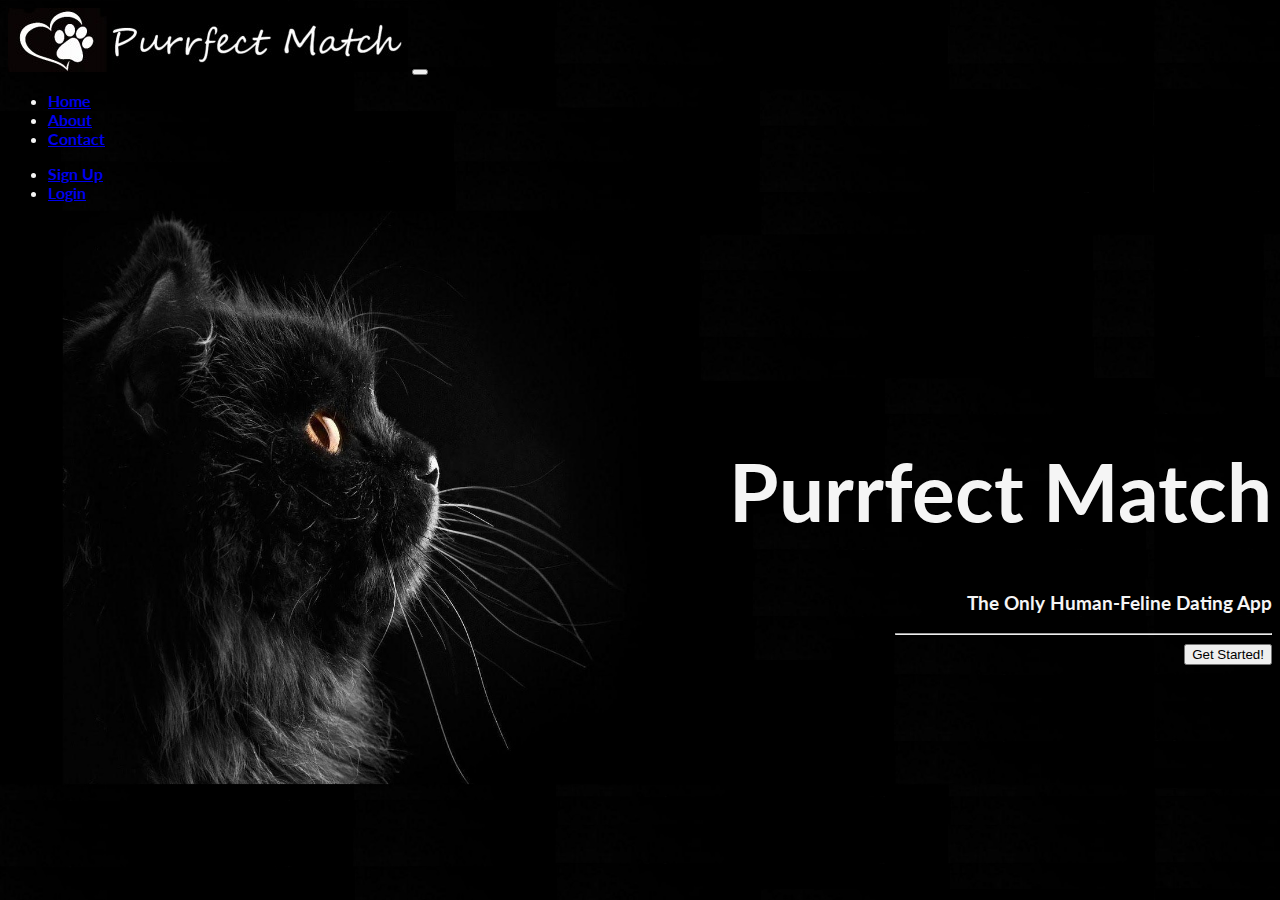
<file: index.html>
<!DOCTYPE html>
<html>

<head>
    <meta charset="utf-8" />
    <meta http-equiv="X-UA-Compatible" content="IE=edge">
    <meta name="viewport" content="width=device-width, initial-scale=1">
    <title>PurrfectMatch</title>
    <meta name="viewport" content="width=device-width, initial-scale=1">
    <link href="https://fonts.googleapis.com/css?family=Lato:400,700" rel="stylesheet">
    <link rel="stylesheet" href="https://stackpath.bootstrapcdn.com/bootstrap/4.2.1/css/bootstrap.min.css" integrity="sha384-GJzZqFGwb1QTTN6wy59ffF1BuGJpLSa9DkKMp0DgiMDm4iYMj70gZWKYbI706tWS"
        crossorigin="anonymous">
    <link rel="stylesheet" type="text/css" href="style.css" />
    <link rel="stylesheet" href="https://use.fontawesome.com/releases/v5.6.3/css/all.css" integrity="sha384-UHRtZLI+pbxtHCWp1t77Bi1L4ZtiqrqD80Kn4Z8NTSRyMA2Fd33n5dQ8lWUE00s/"
        crossorigin="anonymous">
</head>

<body>
    <nav class="navbar navbar-dark navbar-expand-md">
        <div class="container">
            <class="navbar-brand">
                <img src="images/logoheart.jpg">
            </class="navbar-brand">
            <button type="button" class="navbar-toggler" data-toggle="collapse" data-target="#navigationLinks"
                aria-label="Toggle navigation"><span class="navbar-toggler-icon"></span></button>
            <div class="collapse navbar-collapse" id="navigationLinks">
                <ul class="nav navbar-nav">
                    <li class="nav-item"><a href="#" class="nav-link">Home</a>
                    </li>
                    <li class="nav-item"><a href="#" class="nav-link">About</a>
                    </li>
                    <li class="nav-item"><a href="#" class="nav-link">Contact</a>
                    </li>
                </ul>
                <ul class="nav navbar-nav ml-auto">
                    <li class="nav-item"><a href="#" class="nav-link">Sign Up <i class="fas fa-user-plus"></i></a>
                    </li>
                    <li class="nav-item"><a href="#" class="nav-link">Login <i class="fas fa-user"></i></a>
                    </li>
                </ul>
            </div>
        </div>
    </nav>
    <div class="container">
        <div class="row">
            <div class="col-xl-12">
                <div id="content">
                    <h1>Purrfect Match</h1>
                    <h3>The Only Human-Feline Dating App</h3>
                    <hr>
                    <button class="btn btn-secondary btn-lg"><i class="fas fa-paw"></i> Get Started!</button>
                </div>
            </div>
        </div>
    </div>
</body>

</html>
<script src="https://code.jquery.com/jquery-3.3.1.js" integrity="sha256-2Kok7MbOyxpgUVvAk/HJ2jigOSYS2auK4Pfzbm7uH60="
    crossorigin="anonymous"></script>
<script src="https://stackpath.bootstrapcdn.com/bootstrap/4.1.3/js/bootstrap.min.js" integrity="sha384-ChfqqxuZUCnJSK3+MXmPNIyE6ZbWh2IMqE241rYiqJxyMiZ6OW/JmZQ5stwEULTy"
    crossorigin="anonymous"></script>
</body>

</html>
</file>
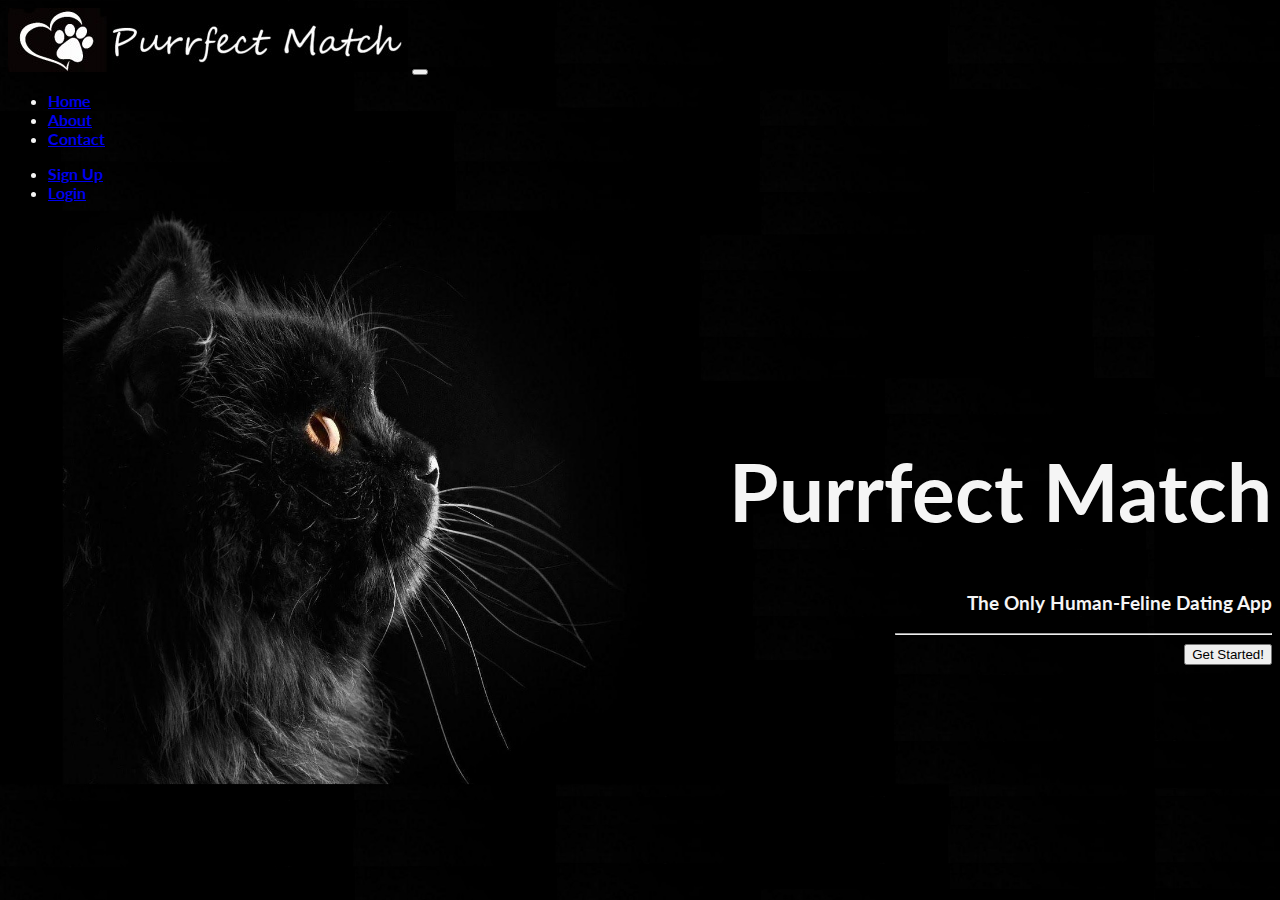
<file: purrfecthtml.html>
<!DOCTYPE html>
<html>

<head>
    <meta charset="utf-8" />
    <meta http-equiv="X-UA-Compatible" content="IE=edge">
    <meta name="viewport" content="width=device-width, initial-scale=1">
    <title>PurrfectMatch</title>
    <meta name="viewport" content="width=device-width, initial-scale=1">
    <link href="https://fonts.googleapis.com/css?family=Lato:400,700" rel="stylesheet">
    <link rel="stylesheet" href="https://stackpath.bootstrapcdn.com/bootstrap/4.2.1/css/bootstrap.min.css" integrity="sha384-GJzZqFGwb1QTTN6wy59ffF1BuGJpLSa9DkKMp0DgiMDm4iYMj70gZWKYbI706tWS"
        crossorigin="anonymous">
    <link rel="stylesheet" type="text/css" href="purrfectcss.css" />
    <link rel="stylesheet" href="https://use.fontawesome.com/releases/v5.6.3/css/all.css" integrity="sha384-UHRtZLI+pbxtHCWp1t77Bi1L4ZtiqrqD80Kn4Z8NTSRyMA2Fd33n5dQ8lWUE00s/"
        crossorigin="anonymous">
</head>

<body>
    <nav class="navbar navbar-dark navbar-expand-md">
        <div class="container">
            <class="navbar-brand">
                <img src="logos/logoheart.jpg">
            </class="navbar-brand">
            <button type="button" class="navbar-toggler" data-toggle="collapse" data-target="#navigationLinks"
                aria-label="Toggle navigation"><span class="navbar-toggler-icon"></span></button>
            <div class="collapse navbar-collapse" id="navigationLinks">
                <ul class="nav navbar-nav">
                    <li class="nav-item"><a href="#" class="nav-link">Home</a>
                    </li>
                    <li class="nav-item"><a href="#" class="nav-link">About</a>
                    </li>
                    <li class="nav-item"><a href="#" class="nav-link">Contact</a>
                    </li>
                </ul>
                <ul class="nav navbar-nav ml-auto">
                    <li class="nav-item"><a href="#" class="nav-link">Sign Up <i class="fas fa-user-plus"></i></a>
                    </li>
                    <li class="nav-item"><a href="#" class="nav-link">Login <i class="fas fa-user"></i></a>
                    </li>
                </ul>
            </div>
        </div>
    </nav>
    <div class="container">
        <div class="row">
            <div class="col-xl-12">
                <div id="content">
                    <h1>Purrfect Match</h1>
                    <h3>The Only Human-Feline Dating App</h3>
                    <hr>
                    <button class="btn btn-secondary btn-lg"><i class="fas fa-paw"></i> Get Started!</button>
                </div>
            </div>
        </div>
    </div>
</body>

</html>
<script src="https://code.jquery.com/jquery-3.3.1.js" integrity="sha256-2Kok7MbOyxpgUVvAk/HJ2jigOSYS2auK4Pfzbm7uH60="
    crossorigin="anonymous"></script>
<script src="https://stackpath.bootstrapcdn.com/bootstrap/4.1.3/js/bootstrap.min.js" integrity="sha384-ChfqqxuZUCnJSK3+MXmPNIyE6ZbWh2IMqE241rYiqJxyMiZ6OW/JmZQ5stwEULTy"
    crossorigin="anonymous"></script>
</body>

</html>
</file>
<file: style.css>
body{
    background: url(images/blackkitty.jpg);
    background-size: cover;
    background-position: center;
    font-family: Lato;
    color: whitesmoke;
}
html {
    height: 100%;
}
#content{
    text-align: right;
    padding-top: 25%;

}
h1{
    font-weight: 700;
    font-size: 5em;
}
hr {
    width: 375px;
    margin-right: 0;

}
.navbar-brand {
    font-size: 30px;
}
.navbar {
    font-weight: bold;
    height: 65px;
}
</file>
<file: purrfectcss.css>
body{
    background: url(logos/blackkitty.jpg);
    background-size: cover;
    background-position: center;
    font-family: Lato;
    color: whitesmoke;
}
html {
    height: 100%;
}
#content{
    text-align: right;
    padding-top: 25%;

}
h1{
    font-weight: 700;
    font-size: 5em;
}
hr {
    width: 375px;
    margin-right: 0;

}
.navbar-brand {
    font-size: 30px;
}
.navbar {
    font-weight: bold;
    height: 65px;
}
</file>
